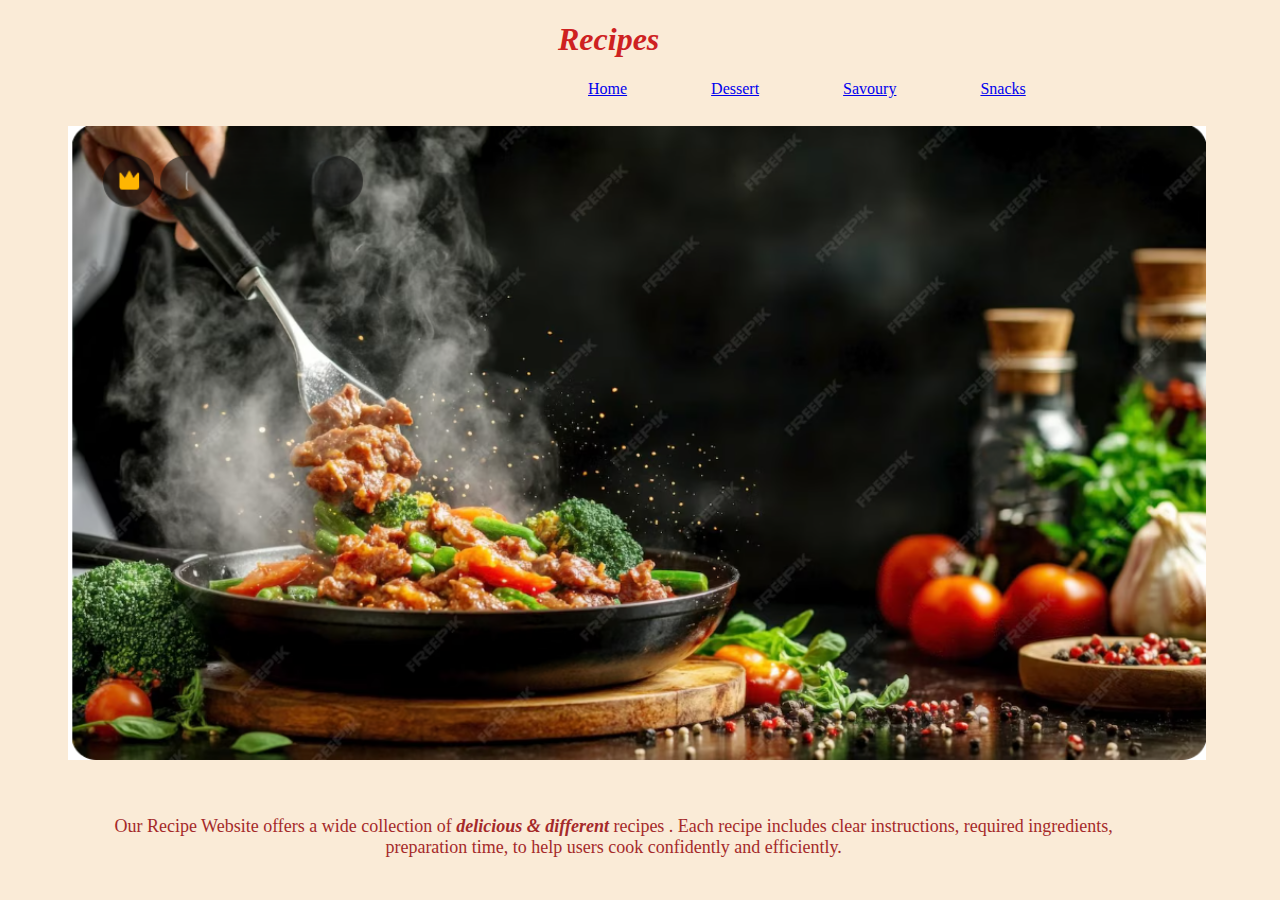
<file: index.html>
<!DOCTYPE html>
<html lang="en">
  <head>
    <meta charset="UTF-8" />
    <meta name="viewport" content="width=device-width, initial-scale=1.0" />
    <title>different recipes</title>
    <link rel="stylesheet" href="style.css" />
  </head>

  <body>
    <div class="container">
      <div class="main">
        <h1><i>Recipes</i></h1>
        <div class="recipe">
          <a href="index.html">Home</a>
        </div>
        <div class="recipe1">
          <a href="dessert.html">Dessert</a>
        </div>

        <div class="recipe2">
          <a href="savoury.html">Savoury</a>
        </div>
        <div class="recipe3">
          <a href="snacks.html">Snacks</a>
        </div>
        <br /><br />
      </div>

      <div class="imag"><img src="Recipe.png " alt="recipe" /><br /><br /></div>
      <div class="box2">
        <p>
          Our Recipe Website offers a wide collection of
          <b><i>delicious & different</i></b>
          recipes . Each recipe includes clear instructions, required
          ingredients, preparation time, to help users cook confidently and
          efficiently.
        </p>
      </div>
    </div>
  </body>
</html>
</file>
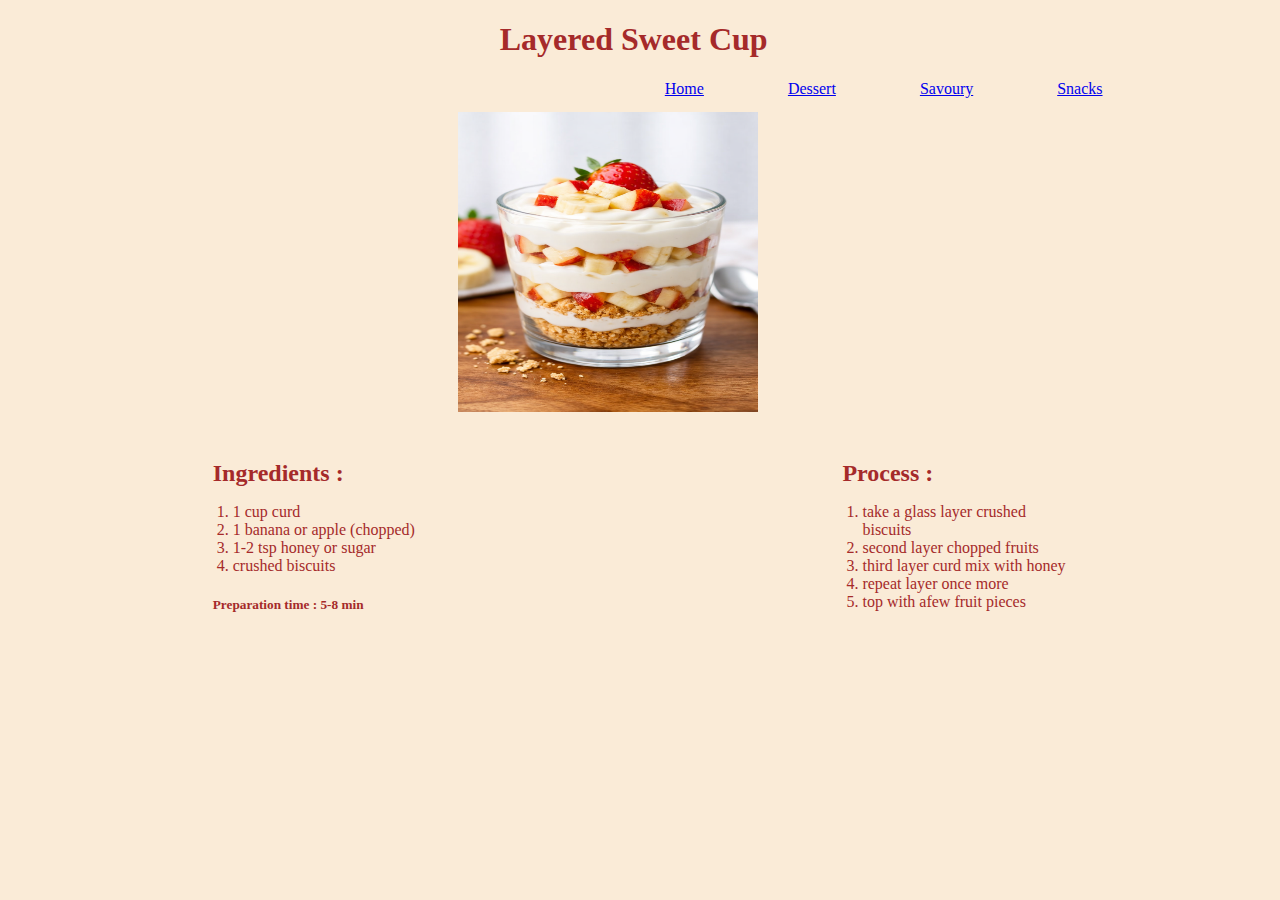
<file: dessert.html>
<!DOCTYPE html>
<html lang="en">
  <head>
    <meta charset="UTF-8" />
    <meta name="viewport" content="width=device-width, initial-scale=1.0" />
    <title>dessert</title>
    <link rel="stylesheet" href="des_style.css" />
  </head>
  <body>
    <div class="container">
      <div class="main">
        <h1>Layered Sweet Cup</h1>
        <div class="recipe">
          <a href="index.html">Home</a>
        </div>
        <div class="recipe1">
          <a href="dessert.html">Dessert</a>
        </div>

        <div class="recipe2">
          <a href="savoury.html">Savoury</a>
        </div>
        <div class="recipe3">
          <a href="snacks.html">Snacks</a>
        </div>
        <br />
      </div>
      <div class="imag">
        <img src="Cup.png" height="100" />
        <br />
      </div>
      <div class="ing">
        <h2>Ingredients :</h2>
        <ol>
          <li>1 cup curd</li>
          <li>1 banana or apple (chopped)</li>
          <li>1-2 tsp honey or sugar</li>
          <li>crushed biscuits</li>
        </ol>
        <h5>Preparation time : 5-8 min</h5>
      </div>
      <div class="pro">
        <h2>Process :</h2>
        <ol>
          <li>take a glass layer crushed biscuits</li>
          <li>second layer chopped fruits</li>
          <li>third layer curd mix with honey</li>
          <li>repeat layer once more</li>
          <li>top with afew fruit pieces</li>
        </ol>
      </div>
    </div>
  </body>
</html>
</file>
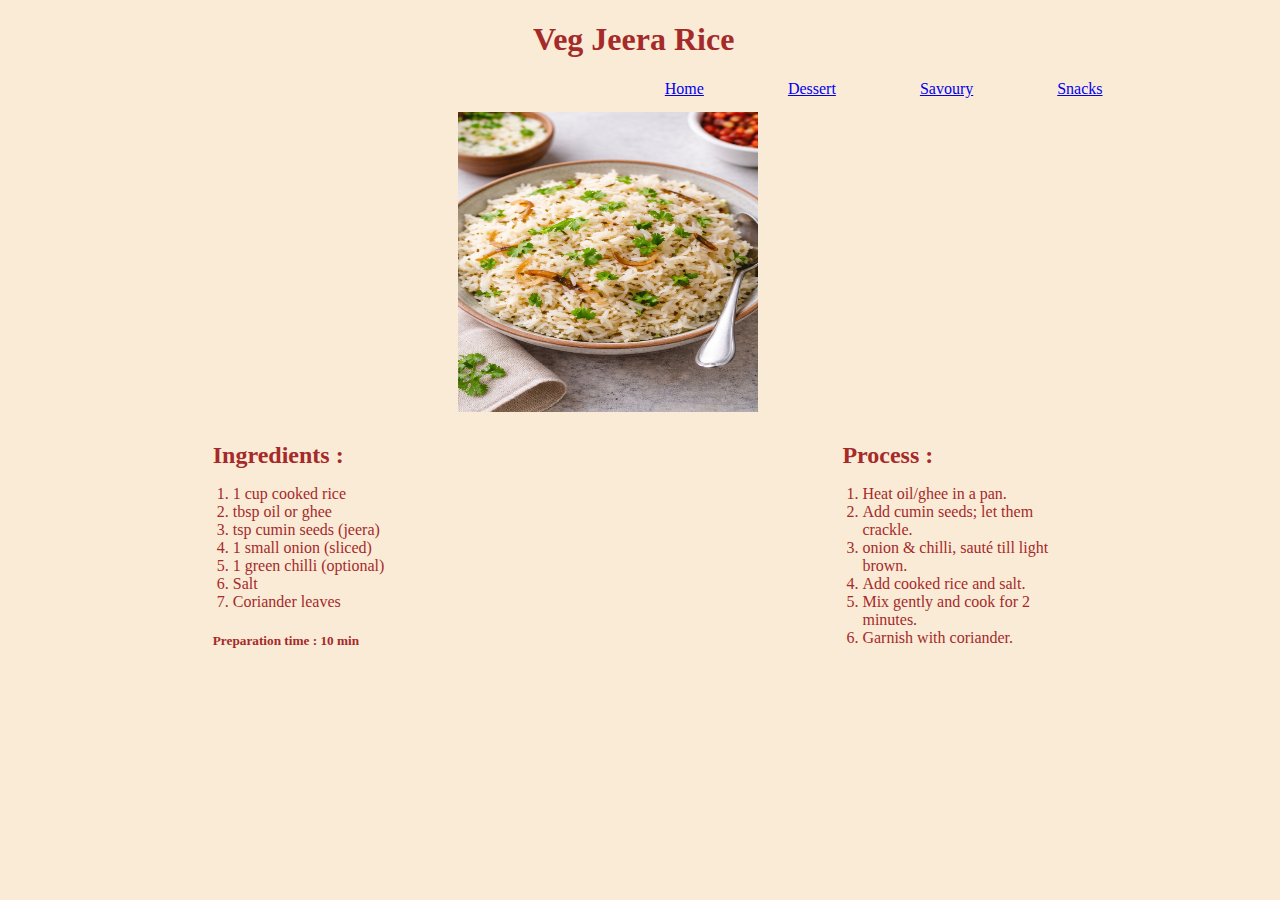
<file: savoury.html>
<!DOCTYPE html>
<html lang="en">
  <head>
    <meta charset="UTF-8" />
    <meta name="viewport" content="width=device-width, initial-scale=1.0" />
    <title>main course</title>
    <link rel="stylesheet" href="des_style.css" />
  </head>
  <body>
    <div class="container">
      <div class="main">
        <h1>Veg Jeera Rice</h1>
        <div class="recipe">
          <a href="index.html">Home</a>
        </div>
        <div class="recipe1">
          <a href="dessert.html">Dessert</a>
        </div>

        <div class="recipe2">
          <a href="savoury.html">Savoury</a>
        </div>
        <div class="recipe3">
          <a href="snacks.html">Snacks</a>
        </div>
      </div>
      <div class="imag">
        <img src="rice.png" alt="rice" height="100" />
      </div>
      <div class="ing">
        <h2>Ingredients :</h2>
        <ol>
          <li>1 cup cooked rice</li>
          <li>tbsp oil or ghee</li>
          <li>tsp cumin seeds (jeera)</li>
          <li>1 small onion (sliced)</li>
          <li>1 green chilli (optional)</li>
          <li>Salt</li>
          <li>Coriander leaves</li>
        </ol>
        <h5>Preparation time : 10 min</h5>
      </div>
      <div class="pro">
        <h2>Process :</h2>
        <ol>
          <li>Heat oil/ghee in a pan.</li>
          <li>Add cumin seeds; let them crackle.</li>
          <li>onion & chilli, sauté till light brown.</li>
          <li>Add cooked rice and salt.</li>
          <li>Mix gently and cook for 2 minutes.</li>
          <li>Garnish with coriander.</li>
        </ol>
      </div>
    </div>
  </body>
</html>
</file>
<file: style.css>
body{
    
    background-color: antiquewhite;
}
.container
{
    width: 100%;
}
.main
{
    margin-left: 550px;
    color: rgb(206, 33, 33);
    margin-bottom: 5px;
       
}

.imag img
{
    width: 90%;
    height: auto;
    margin-left: 60px;
  
    display: block;
   
}
.box2
{
    width: 80%;
    margin: 20px;
    margin-left: 100px;
    text-align: center;
    color: brown;
    font-size: 18px;
   
    
}
.recipe
{
    display: inline-block;
    margin-left: 30px;
    margin-bottom: 5px;
}


.recipe1,.recipe2,.recipe3
{
    display: inline-block;
    margin-left: 80px; 
    margin-bottom: 5px;
}

{
    width: 50% ;
    margin: 20px;
    margin-left: 530px;
}
</file>
<file: des_style.css>
body
{
     background-color: antiquewhite

}
.container
{
    max-width: 90%
    
     
}

.main
{
      text-align: center;
     color: brown;
     padding: 20 px;
     margin-left: 10%;
     
}
.recipe
{
    display: inline-block;
    margin-left: 500px;
    margin-bottom: 14px;
}


.recipe1,.recipe2,.recipe3
{
    display: inline-block;
    margin-left: 80px; 
    margin-bottom: 14px;
}
.imag img{

   width: 300px;
    height: 300px;
    margin-left: 450px;
    margin-bottom: 10px;
    display: block;
   
}
.ing , .pro
{
    width: 20%;
    display: inline-block;
 
    color: brown;

}
.ing{

    
    margin-left: 18%;
}
.pro{
    display: inline-block;
    width: 20%;
    vertical-align: top;
    margin-top: 0px;
    margin-left: 35%;
}

h2{
    margin-bottom: 10px;
}
ol{

    padding-left: 20px;
}
</file>
